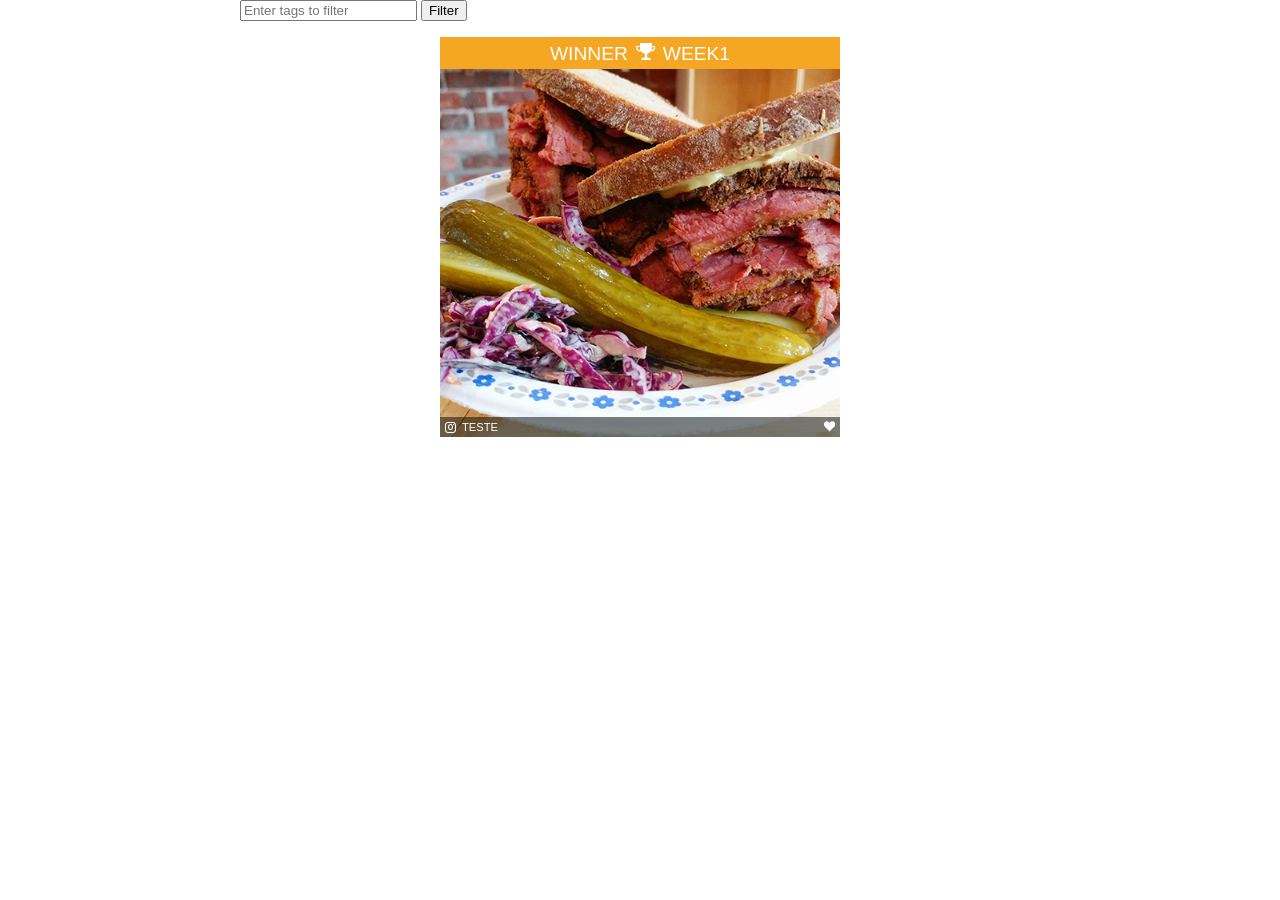
<file: index.html>
<!DOCTYPE html>

<html lang="en">
	<head>
		<meta charset="UTF-8">
		<title>title</title>
		<link rel="stylesheet" type="text/css" href="./styles/style.css">
		<link rel="stylesheet" type="text/css" href="./styles/icomoon/style.css">
        <script src="https://ajax.googleapis.com/ajax/libs/jquery/3.2.1/jquery.min.js"></script>
        <script type="text/javascript" src="./js/instafeed.js"></script>
        <script type="text/javascript" src="./js/main.js"></script>
	</head>

	<body>
		<header>
			<form>
				<input type="text" name="itTags" value="" placeholder="Enter tags to filter">
				<button type="button">Filter</button>
			</form>
		</header>
		<main>
			<div id="winner">
				<div id="week">
					WINNER<span class="icon-trophy"></span>WEEK1
				</div>

				<div id="wpicture">
					<img src="./media/example.jpg">
				</div>
				<div id="infos">
					<span id="icon-instagram" class="icon-instagram"></span>
					<div id="user">Teste</div>
					<div id="bottom-heart" class="icon-heart unclicked"></div>
				</div>
			</div>

			<div id="participants">
			</div>
		</main>
	</body>
</html>
</file>
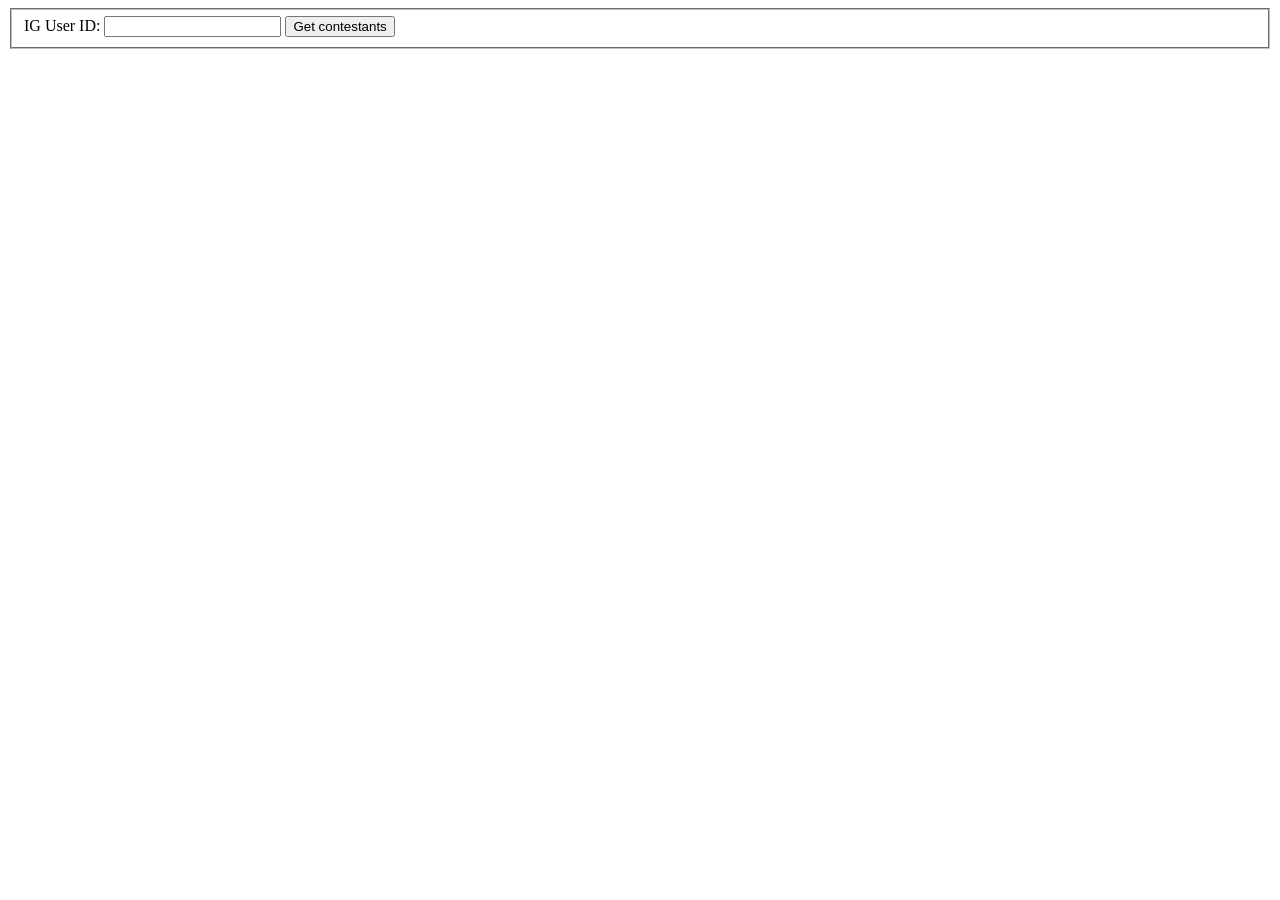
<file: index_old.html>
<!DOCTYPE html>
<html lang="en">
<head>
    <meta charset="UTF-8">
    <meta name="viewport" content="initial-scale=1.0">
    <meta http-equiv="X-UA-Compatible" content="ie=edge">
    <title>Owl Social Media Contest Manager</title>
    <script src="https://ajax.googleapis.com/ajax/libs/jquery/3.2.1/jquery.min.js"></script>
    <script type="text/javascript" src="./js/instafeed.js"></script>
    <script type="text/javascript" src="./js/main.js"></script>
</head>
<body>
    <!--The idea of this form is to enable the user to filter
    the results that will load on page-->
    <form>
        <fieldset>
            <label for="rule">IG User ID: </label>
            <input type="text" name="rule" id="rule">
            <button type="button">Get contestants</button>
        </fieldset>
    </form>
    <!--<div id="instafeed"></div>-->
    <div id="instagram"></div>
</body>
</html>
</file>
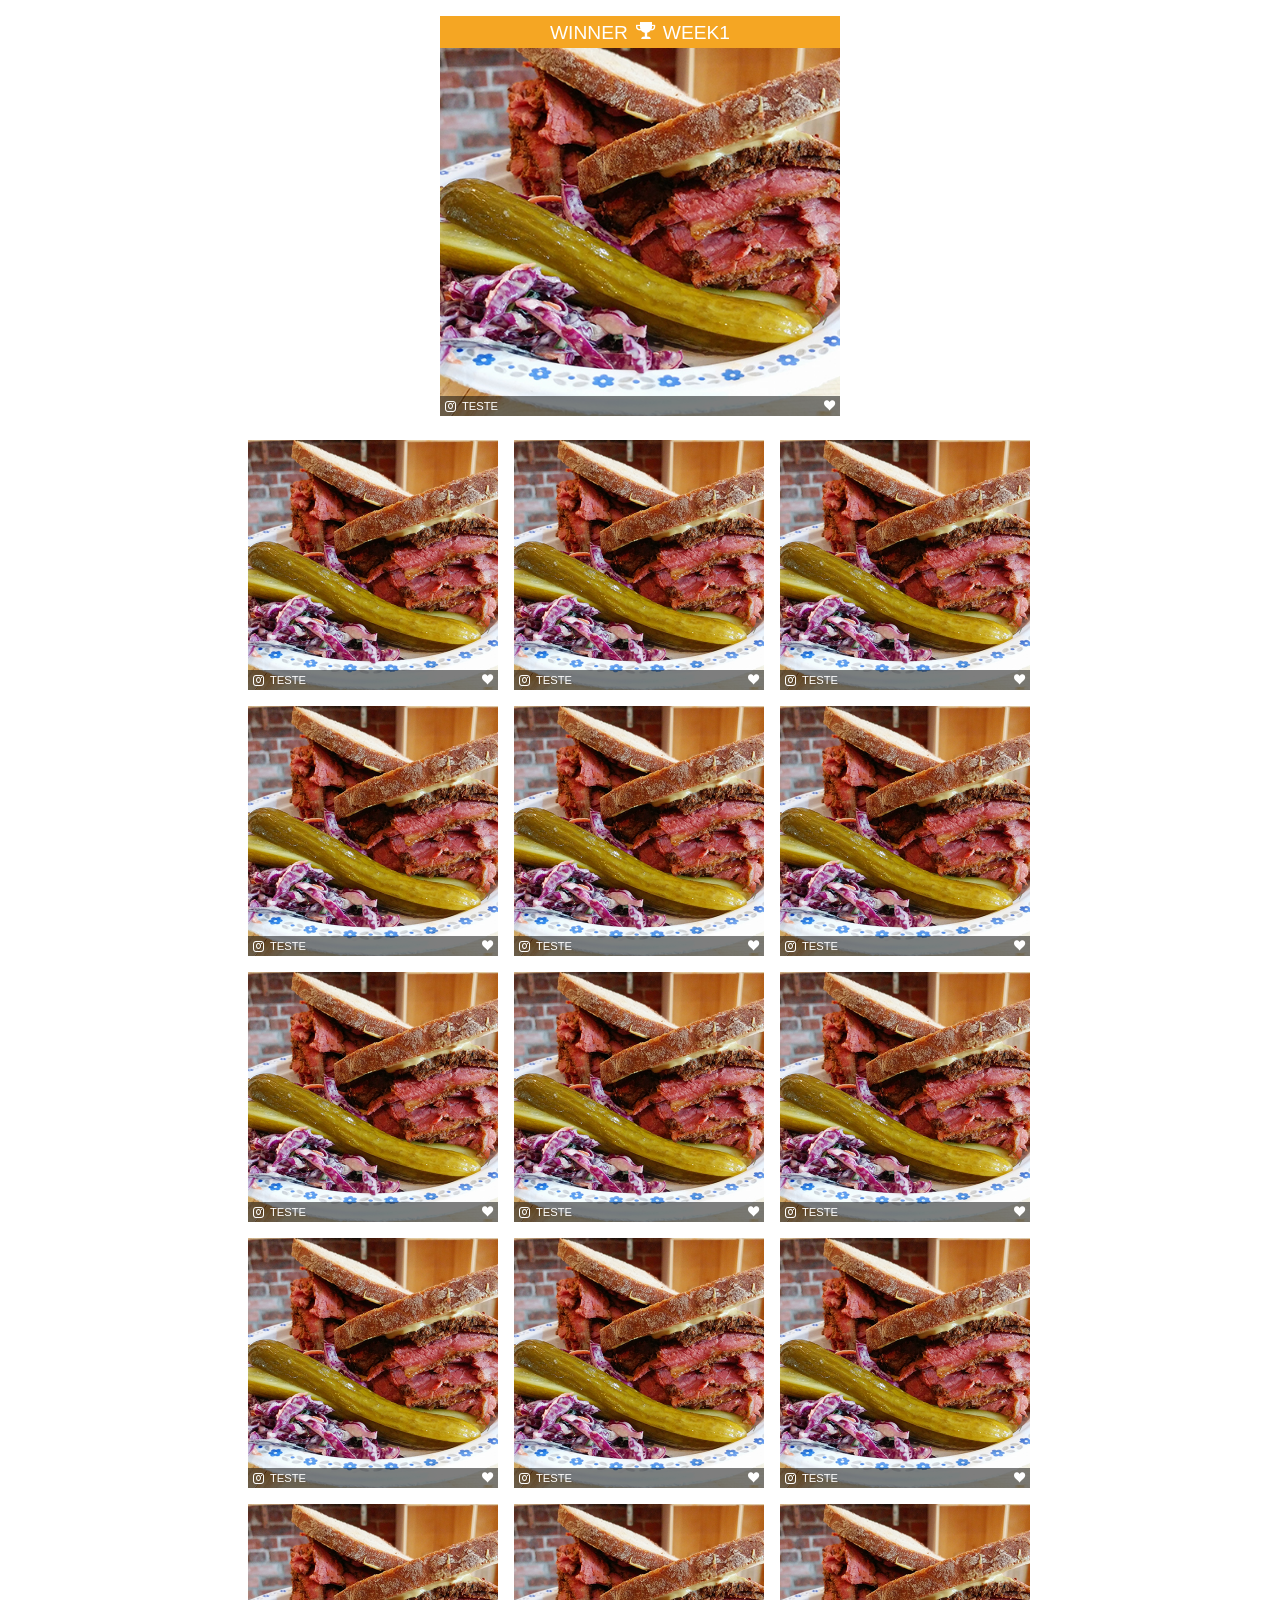
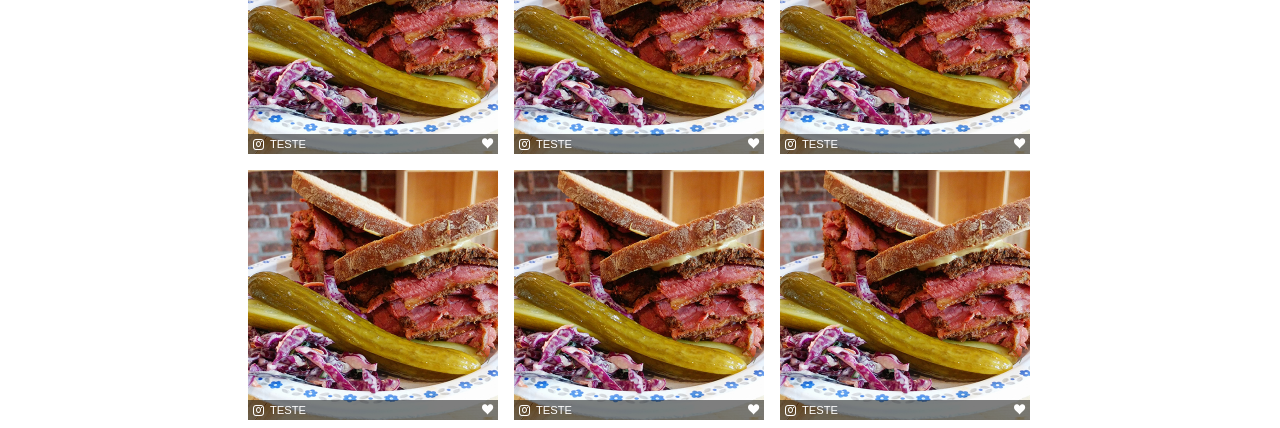
<file: index_pri.html>
<!DOCTYPE html>

<html lang="en">
	<head>
		<meta charset="UTF-8">
		<title>title</title>
		<link rel="stylesheet" type="text/css" href="./styles/style.css">
		<link rel="stylesheet" type="text/css" href="./styles/icomoon/style.css">
	</head>

	<body>

		<div id="winner">
			<div id="week">
				WINNER<span class="icon-trophy"></span>WEEK1
			</div>

			<div id="wpicture">
				<img src="./media/example.jpg">
			</div>
			
			<div id="infos">
				<span id="icon-instagram" class="icon-instagram"></span>
				<div id="user">Teste</div>
				<div id="bottom-heart" class="icon-heart unclicked"></div>
			</div>
		</div>

		<div id="participants">

			<div id="box">
				<div id="picture">
					<img src="./media/example.jpg">
					<span id="center-heart" class="icon-heart"></span>
				</div>
				
				<div id="infos">
					<span id="icon-instagram" class="icon-instagram"></span>
					<div id="user">Teste</div>
					<div id="bottom-heart" class="icon-heart unclicked"></div>
				</div>
			</div>

			<div id="box">
				<div id="picture">
					<img src="./media/example.jpg">
					<span id="center-heart" class="icon-heart"></span>
				</div>
				
				<div id="infos">
					<span id="icon-instagram" class="icon-instagram"></span>
					<div id="user">Teste</div>
					<div id="bottom-heart" class="icon-heart unclicked"></div>
				</div>
			</div>

			<div id="box">
				<div id="picture">
					<img src="./media/example.jpg">
					<span id="center-heart" class="icon-heart"></span>
				</div>
				
				<div id="infos">
					<span id="icon-instagram" class="icon-instagram"></span>
					<div id="user">Teste</div>
					<div id="bottom-heart" class="icon-heart unclicked"></div>
				</div>
			</div>

			<div id="box">
				<div id="picture">
					<img src="./media/example.jpg">
					<span id="center-heart" class="icon-heart"></span>
				</div>
				
				<div id="infos">
					<span id="icon-instagram" class="icon-instagram"></span>
					<div id="user">Teste</div>
					<div id="bottom-heart" class="icon-heart unclicked"></div>
				</div>
			</div>

			<div id="box">
				<div id="picture">
					<img src="./media/example.jpg">
					<span id="center-heart" class="icon-heart"></span>
				</div>
				
				<div id="infos">
					<span id="icon-instagram" class="icon-instagram"></span>
					<div id="user">Teste</div>
					<div id="bottom-heart" class="icon-heart unclicked"></div>
				</div>
			</div>

			<div id="box">
				<div id="picture">
					<img src="./media/example.jpg">
					<span id="center-heart" class="icon-heart"></span>
				</div>
				
				<div id="infos">
					<span id="icon-instagram" class="icon-instagram"></span>
					<div id="user">Teste</div>
					<div id="bottom-heart" class="icon-heart unclicked"></div>
				</div>
			</div>

			<div id="box">
				<div id="picture">
					<img src="./media/example.jpg">
					<span id="center-heart" class="icon-heart"></span>
				</div>
				
				<div id="infos">
					<span id="icon-instagram" class="icon-instagram"></span>
					<div id="user">Teste</div>
					<div id="bottom-heart" class="icon-heart unclicked"></div>
				</div>
			</div>

			<div id="box">
				<div id="picture">
					<img src="./media/example.jpg">
					<span id="center-heart" class="icon-heart"></span>
				</div>
				
				<div id="infos">
					<span id="icon-instagram" class="icon-instagram"></span>
					<div id="user">Teste</div>
					<div id="bottom-heart" class="icon-heart unclicked"></div>
				</div>
			</div>

			<div id="box">
				<div id="picture">
					<img src="./media/example.jpg">
					<span id="center-heart" class="icon-heart"></span>
				</div>
				
				<div id="infos">
					<span id="icon-instagram" class="icon-instagram"></span>
					<div id="user">Teste</div>
					<div id="bottom-heart" class="icon-heart unclicked"></div>
				</div>
			</div>

			<div id="box">
				<div id="picture">
					<img src="./media/example.jpg">
					<span id="center-heart" class="icon-heart"></span>
				</div>
				
				<div id="infos">
					<span id="icon-instagram" class="icon-instagram"></span>
					<div id="user">Teste</div>
					<div id="bottom-heart" class="icon-heart unclicked"></div>
				</div>
			</div>

			<div id="box">
				<div id="picture">
					<img src="./media/example.jpg">
					<span id="center-heart" class="icon-heart"></span>
				</div>
				
				<div id="infos">
					<span id="icon-instagram" class="icon-instagram"></span>
					<div id="user">Teste</div>
					<div id="bottom-heart" class="icon-heart unclicked"></div>
				</div>
			</div>

			<div id="box">
				<div id="picture">
					<img src="./media/example.jpg">
					<span id="center-heart" class="icon-heart"></span>
				</div>
				
				<div id="infos">
					<span id="icon-instagram" class="icon-instagram"></span>
					<div id="user">Teste</div>
					<div id="bottom-heart" class="icon-heart unclicked"></div>
				</div>
			</div>

			<div id="box">
				<div id="picture">
					<img src="./media/example.jpg">
					<span id="center-heart" class="icon-heart"></span>
				</div>
				
				<div id="infos">
					<span id="icon-instagram" class="icon-instagram"></span>
					<div id="user">Teste</div>
					<div id="bottom-heart" class="icon-heart unclicked"></div>
				</div>
			</div>

			<div id="box">
				<div id="picture">
					<img src="./media/example.jpg">
					<span id="center-heart" class="icon-heart"></span>
				</div>
				
				<div id="infos">
					<span id="icon-instagram" class="icon-instagram"></span>
					<div id="user">Teste</div>
					<div id="bottom-heart" class="icon-heart unclicked"></div>
				</div>
			</div>

			<div id="box">
				<div id="picture">
					<img src="./media/example.jpg">
					<span id="center-heart" class="icon-heart"></span>
				</div>
				
				<div id="infos">
					<span id="icon-instagram" class="icon-instagram"></span>
					<div id="user">Teste</div>
					<div id="bottom-heart" class="icon-heart unclicked"></div>
				</div>
			</div>

			<div id="box">
				<div id="picture">
					<img src="./media/example.jpg">
					<span id="center-heart" class="icon-heart"></span>
				</div>
				
				<div id="infos">
					<span id="icon-instagram" class="icon-instagram"></span>
					<div id="user">Teste</div>
					<div id="bottom-heart" class="icon-heart unclicked"></div>
				</div>
			</div>

			<div id="box">
				<div id="picture">
					<img src="./media/example.jpg">
					<span id="center-heart" class="icon-heart"></span>
				</div>
				
				<div id="infos">
					<span id="icon-instagram" class="icon-instagram"></span>
					<div id="user">Teste</div>
					<div id="bottom-heart" class="icon-heart unclicked"></div>
				</div>
			</div>

			<div id="box">
				<div id="picture">
					<img src="./media/example.jpg">
					<span id="center-heart" class="icon-heart"></span>
				</div>
				
				<div id="infos">
					<span id="icon-instagram" class="icon-instagram"></span>
					<div id="user">Teste</div>
					<div id="bottom-heart" class="icon-heart unclicked"></div>
				</div>
			</div>
		</div>

	</body>
</html>
</file>
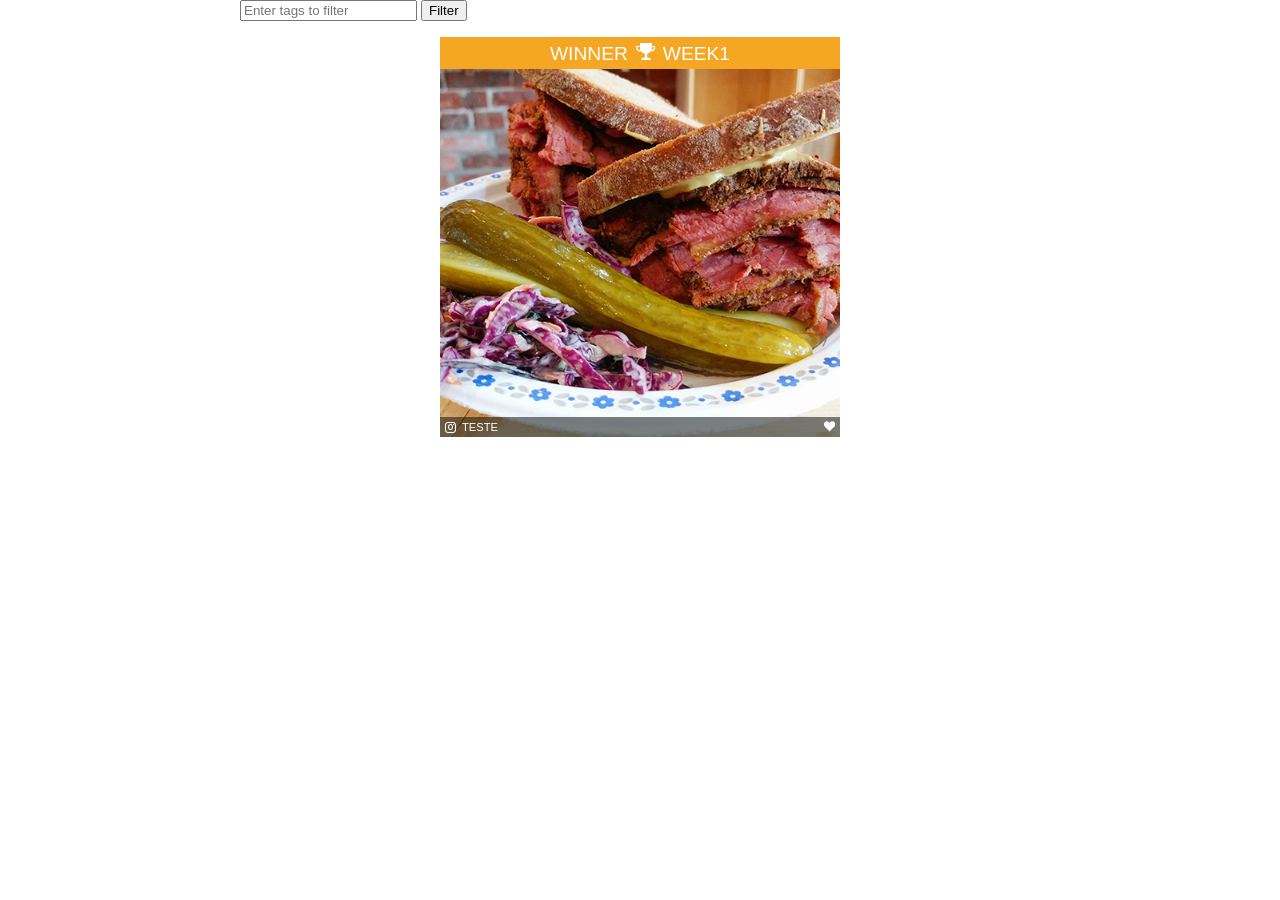
<file: index_searchable.html>
<!DOCTYPE html>
<!--Comment  -->
<html lang="en">
	<head>
		<meta charset="UTF-8">
		<title>title</title>
		<link rel="stylesheet" type="text/css" href="./styles/style.css">
		<link rel="stylesheet" type="text/css" href="./styles/icomoon/style.css">
        <script src="https://ajax.googleapis.com/ajax/libs/jquery/3.2.1/jquery.min.js"></script>
        <script type="text/javascript" src="./js/instafeed.js"></script>
        <script type="text/javascript" src="./js/main_searchable.js"></script>
	</head>

	<body>
		<header>
			<form>
				<input type="text" name="itTags" value="" placeholder="Enter tags to filter">
				<button type="button">Filter</button>
			</form>
		</header>
		<main>
			<div id="winner">
				<div id="week">
					WINNER<span class="icon-trophy"></span>WEEK1
				</div>

				<div id="wpicture">
					<img src="./media/example.jpg">
				</div>
				<div id="infos">
					<span id="icon-instagram" class="icon-instagram"></span>
					<div id="user">Teste</div>
					<div id="bottom-heart" class="icon-heart unclicked"></div>
				</div>
			</div>

			<div id="participants">
			</div>
		</main>
	</body>
</html>
</file>
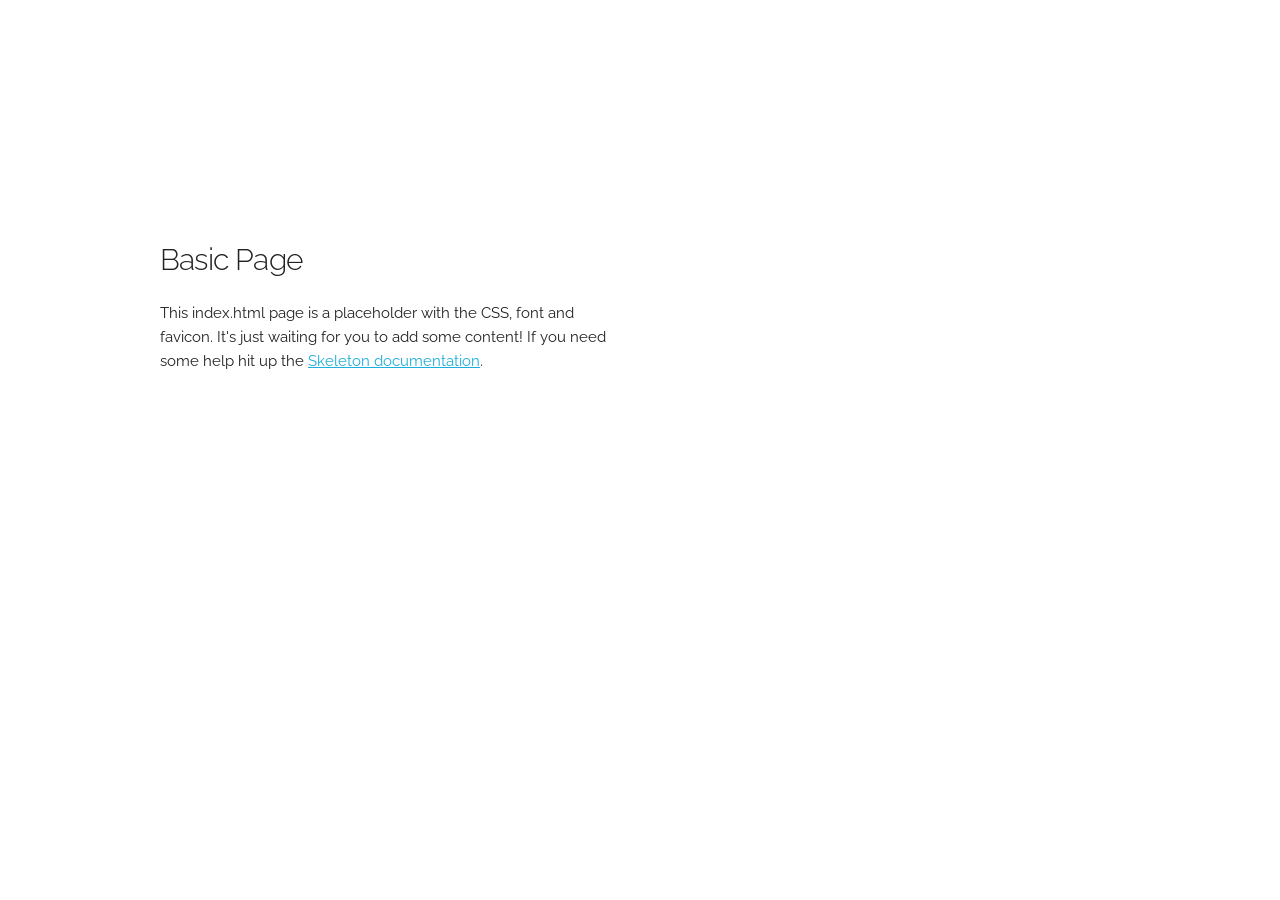
<file: index_skeleton.html>
<!DOCTYPE html>
<html lang="en">
<head>

  <!-- Basic Page Needs
  –––––––––––––––––––––––––––––––––––––––––––––––––– -->
  <meta charset="utf-8">
  <title>Your page title here :)</title>
  <meta name="description" content="">
  <meta name="author" content="">

  <!-- Mobile Specific Metas
  –––––––––––––––––––––––––––––––––––––––––––––––––– -->
  <meta name="viewport" content="width=device-width, initial-scale=1">

  <!-- FONT
  –––––––––––––––––––––––––––––––––––––––––––––––––– -->
  <link href="//fonts.googleapis.com/css?family=Raleway:400,300,600" rel="stylesheet" type="text/css">

  <!-- CSS
  –––––––––––––––––––––––––––––––––––––––––––––––––– -->
  <link rel="stylesheet" href="css/normalize.css">
  <link rel="stylesheet" href="css/skeleton.css">

  <!-- Favicon
  –––––––––––––––––––––––––––––––––––––––––––––––––– -->
  <link rel="icon" type="image/png" href="images/favicon.png">

</head>
<body>

  <!-- Primary Page Layout
  –––––––––––––––––––––––––––––––––––––––––––––––––– -->
  <div class="container">
    <div class="row">
      <div class="one-half column" style="margin-top: 25%">
        <h4>Basic Page</h4>
        <p>This index.html page is a placeholder with the CSS, font and favicon. It's just waiting for you to add some content! If you need some help hit up the <a href="http://www.getskeleton.com">Skeleton documentation</a>.</p>
      </div>
    </div>
  </div>

<!-- End Document
  –––––––––––––––––––––––––––––––––––––––––––––––––– -->
</body>
</html>
</file>
<file: styles/style.css>
body {
	background-color: white;
	max-width: 800px;
	margin: 0 auto;
}

#winner {
	width: 400px;
	height: 400px;
	position: relative;
	margin: 1rem auto;
}

#winner img {
	width: 400px;
	height: 400px;
}

#week {
	font-family: Arial, sans-serif;
	text-transform: uppercase;
	font-size: 1.2rem;
	color: white;
	padding-top: 5px;
	text-align: center;

	position: absolute;
	height: 32px;
	top: 0;
	left: 0;
	right: 0;
	background-color: rgb(245, 166, 35);

	box-sizing: border-box;
}

#week span {
	margin-left: .5rem;
	margin-right: .5rem;
}

#participants {
	margin: 0 auto;
	max-width: 800px;
}

#box {
	width: 250px;
	height: 250px;
	position: relative;
	margin: .5rem;
	float: left;
}

#box img {
	width: 250px;
	height: 250px;
}

#picture {
	position: relative;
}

#center-heart {
	position: absolute;
	top: 100px;
	left: 100px;
	text-align: center;
	opacity: 0;
}

#picture span {
	font-size: 3rem;
	color: white;
}

/* #picture:hover #center-heart {
	opacity: 1;
} */

#infos {
	background-color: rgba(0, 0, 0, 0.5);
	height: 20px;
	padding: 4px;
	position: absolute;
	left: 0;
	right: 0;
	bottom: 0;
	font-size: 0.7rem;
	box-sizing: border-box;
}

#infos span {
	position: absolute;
	left: 5px;
	top: 5px;
	color: white;
	float: left;
}

#user {
	font-family: Arial, sans-serif;
	text-transform: uppercase;
	color: white;
	position: absolute;
	left: 22px;
	bottom: 4px;
	float: left;
}

#bottom-heart {
	position: absolute;
	right: 5px;
}

.unclicked {
	color: white; 
}

.clicked {
	color: red;
}
</file>
<file: styles/icomoon/style.css>
@font-face {
  font-family: 'icomoon';
  src:  url('fonts/icomoon.eot?tj33ef');
  src:  url('fonts/icomoon.eot?tj33ef#iefix') format('embedded-opentype'),
    url('fonts/icomoon.ttf?tj33ef') format('truetype'),
    url('fonts/icomoon.woff?tj33ef') format('woff'),
    url('fonts/icomoon.svg?tj33ef#icomoon') format('svg');
  font-weight: normal;
  font-style: normal;
}

[class^="icon-"], [class*=" icon-"] {
  /* use !important to prevent issues with browser extensions that change fonts */
  font-family: 'icomoon' !important;
  speak: none;
  font-style: normal;
  font-weight: normal;
  font-variant: normal;
  text-transform: none;
  line-height: 1;

  /* Better Font Rendering =========== */
  -webkit-font-smoothing: antialiased;
  -moz-osx-font-smoothing: grayscale;
}

.icon-trophy:before {
  content: "\e99e";
}
.icon-heart:before {
  content: "\e9da";
}
.icon-instagram:before {
  content: "\ea92";
}
</file>
<file: css/skeleton.css>
/*
* Skeleton V2.0.4
* Copyright 2014, Dave Gamache
* www.getskeleton.com
* Free to use under the MIT license.
* http://www.opensource.org/licenses/mit-license.php
* 12/29/2014
*/


/* Table of contents
––––––––––––––––––––––––––––––––––––––––––––––––––
- Grid
- Base Styles
- Typography
- Links
- Buttons
- Forms
- Lists
- Code
- Tables
- Spacing
- Utilities
- Clearing
- Media Queries
*/


/* Grid
–––––––––––––––––––––––––––––––––––––––––––––––––– */
.container {
  position: relative;
  width: 100%;
  max-width: 960px;
  margin: 0 auto;
  padding: 0 20px;
  box-sizing: border-box; }
.column,
.columns {
  width: 100%;
  float: left;
  box-sizing: border-box; }

/* For devices larger than 400px */
@media (min-width: 400px) {
  .container {
    width: 85%;
    padding: 0; }
}

/* For devices larger than 550px */
@media (min-width: 550px) {
  .container {
    width: 80%; }
  .column,
  .columns {
    margin-left: 4%; }
  .column:first-child,
  .columns:first-child {
    margin-left: 0; }

  .one.column,
  .one.columns                    { width: 4.66666666667%; }
  .two.columns                    { width: 13.3333333333%; }
  .three.columns                  { width: 22%;            }
  .four.columns                   { width: 30.6666666667%; }
  .five.columns                   { width: 39.3333333333%; }
  .six.columns                    { width: 48%;            }
  .seven.columns                  { width: 56.6666666667%; }
  .eight.columns                  { width: 65.3333333333%; }
  .nine.columns                   { width: 74.0%;          }
  .ten.columns                    { width: 82.6666666667%; }
  .eleven.columns                 { width: 91.3333333333%; }
  .twelve.columns                 { width: 100%; margin-left: 0; }

  .one-third.column               { width: 30.6666666667%; }
  .two-thirds.column              { width: 65.3333333333%; }

  .one-half.column                { width: 48%; }

  /* Offsets */
  .offset-by-one.column,
  .offset-by-one.columns          { margin-left: 8.66666666667%; }
  .offset-by-two.column,
  .offset-by-two.columns          { margin-left: 17.3333333333%; }
  .offset-by-three.column,
  .offset-by-three.columns        { margin-left: 26%;            }
  .offset-by-four.column,
  .offset-by-four.columns         { margin-left: 34.6666666667%; }
  .offset-by-five.column,
  .offset-by-five.columns         { margin-left: 43.3333333333%; }
  .offset-by-six.column,
  .offset-by-six.columns          { margin-left: 52%;            }
  .offset-by-seven.column,
  .offset-by-seven.columns        { margin-left: 60.6666666667%; }
  .offset-by-eight.column,
  .offset-by-eight.columns        { margin-left: 69.3333333333%; }
  .offset-by-nine.column,
  .offset-by-nine.columns         { margin-left: 78.0%;          }
  .offset-by-ten.column,
  .offset-by-ten.columns          { margin-left: 86.6666666667%; }
  .offset-by-eleven.column,
  .offset-by-eleven.columns       { margin-left: 95.3333333333%; }

  .offset-by-one-third.column,
  .offset-by-one-third.columns    { margin-left: 34.6666666667%; }
  .offset-by-two-thirds.column,
  .offset-by-two-thirds.columns   { margin-left: 69.3333333333%; }

  .offset-by-one-half.column,
  .offset-by-one-half.columns     { margin-left: 52%; }

}


/* Base Styles
–––––––––––––––––––––––––––––––––––––––––––––––––– */
/* NOTE
html is set to 62.5% so that all the REM measurements throughout Skeleton
are based on 10px sizing. So basically 1.5rem = 15px :) */
html {
  font-size: 62.5%; }
body {
  font-size: 1.5em; /* currently ems cause chrome bug misinterpreting rems on body element */
  line-height: 1.6;
  font-weight: 400;
  font-family: "Raleway", "HelveticaNeue", "Helvetica Neue", Helvetica, Arial, sans-serif;
  color: #222; }


/* Typography
–––––––––––––––––––––––––––––––––––––––––––––––––– */
h1, h2, h3, h4, h5, h6 {
  margin-top: 0;
  margin-bottom: 2rem;
  font-weight: 300; }
h1 { font-size: 4.0rem; line-height: 1.2;  letter-spacing: -.1rem;}
h2 { font-size: 3.6rem; line-height: 1.25; letter-spacing: -.1rem; }
h3 { font-size: 3.0rem; line-height: 1.3;  letter-spacing: -.1rem; }
h4 { font-size: 2.4rem; line-height: 1.35; letter-spacing: -.08rem; }
h5 { font-size: 1.8rem; line-height: 1.5;  letter-spacing: -.05rem; }
h6 { font-size: 1.5rem; line-height: 1.6;  letter-spacing: 0; }

/* Larger than phablet */
@media (min-width: 550px) {
  h1 { font-size: 5.0rem; }
  h2 { font-size: 4.2rem; }
  h3 { font-size: 3.6rem; }
  h4 { font-size: 3.0rem; }
  h5 { font-size: 2.4rem; }
  h6 { font-size: 1.5rem; }
}

p {
  margin-top: 0; }


/* Links
–––––––––––––––––––––––––––––––––––––––––––––––––– */
a {
  color: #1EAEDB; }
a:hover {
  color: #0FA0CE; }


/* Buttons
–––––––––––––––––––––––––––––––––––––––––––––––––– */
.button,
button,
input[type="submit"],
input[type="reset"],
input[type="button"] {
  display: inline-block;
  height: 38px;
  padding: 0 30px;
  color: #555;
  text-align: center;
  font-size: 11px;
  font-weight: 600;
  line-height: 38px;
  letter-spacing: .1rem;
  text-transform: uppercase;
  text-decoration: none;
  white-space: nowrap;
  background-color: transparent;
  border-radius: 4px;
  border: 1px solid #bbb;
  cursor: pointer;
  box-sizing: border-box; }
.button:hover,
button:hover,
input[type="submit"]:hover,
input[type="reset"]:hover,
input[type="button"]:hover,
.button:focus,
button:focus,
input[type="submit"]:focus,
input[type="reset"]:focus,
input[type="button"]:focus {
  color: #333;
  border-color: #888;
  outline: 0; }
.button.button-primary,
button.button-primary,
input[type="submit"].button-primary,
input[type="reset"].button-primary,
input[type="button"].button-primary {
  color: #FFF;
  background-color: #33C3F0;
  border-color: #33C3F0; }
.button.button-primary:hover,
button.button-primary:hover,
input[type="submit"].button-primary:hover,
input[type="reset"].button-primary:hover,
input[type="button"].button-primary:hover,
.button.button-primary:focus,
button.button-primary:focus,
input[type="submit"].button-primary:focus,
input[type="reset"].button-primary:focus,
input[type="button"].button-primary:focus {
  color: #FFF;
  background-color: #1EAEDB;
  border-color: #1EAEDB; }


/* Forms
–––––––––––––––––––––––––––––––––––––––––––––––––– */
input[type="email"],
input[type="number"],
input[type="search"],
input[type="text"],
input[type="tel"],
input[type="url"],
input[type="password"],
textarea,
select {
  height: 38px;
  padding: 6px 10px; /* The 6px vertically centers text on FF, ignored by Webkit */
  background-color: #fff;
  border: 1px solid #D1D1D1;
  border-radius: 4px;
  box-shadow: none;
  box-sizing: border-box; }
/* Removes awkward default styles on some inputs for iOS */
input[type="email"],
input[type="number"],
input[type="search"],
input[type="text"],
input[type="tel"],
input[type="url"],
input[type="password"],
textarea {
  -webkit-appearance: none;
     -moz-appearance: none;
          appearance: none; }
textarea {
  min-height: 65px;
  padding-top: 6px;
  padding-bottom: 6px; }
input[type="email"]:focus,
input[type="number"]:focus,
input[type="search"]:focus,
input[type="text"]:focus,
input[type="tel"]:focus,
input[type="url"]:focus,
input[type="password"]:focus,
textarea:focus,
select:focus {
  border: 1px solid #33C3F0;
  outline: 0; }
label,
legend {
  display: block;
  margin-bottom: .5rem;
  font-weight: 600; }
fieldset {
  padding: 0;
  border-width: 0; }
input[type="checkbox"],
input[type="radio"] {
  display: inline; }
label > .label-body {
  display: inline-block;
  margin-left: .5rem;
  font-weight: normal; }


/* Lists
–––––––––––––––––––––––––––––––––––––––––––––––––– */
ul {
  list-style: circle inside; }
ol {
  list-style: decimal inside; }
ol, ul {
  padding-left: 0;
  margin-top: 0; }
ul ul,
ul ol,
ol ol,
ol ul {
  margin: 1.5rem 0 1.5rem 3rem;
  font-size: 90%; }
li {
  margin-bottom: 1rem; }


/* Code
–––––––––––––––––––––––––––––––––––––––––––––––––– */
code {
  padding: .2rem .5rem;
  margin: 0 .2rem;
  font-size: 90%;
  white-space: nowrap;
  background: #F1F1F1;
  border: 1px solid #E1E1E1;
  border-radius: 4px; }
pre > code {
  display: block;
  padding: 1rem 1.5rem;
  white-space: pre; }


/* Tables
–––––––––––––––––––––––––––––––––––––––––––––––––– */
th,
td {
  padding: 12px 15px;
  text-align: left;
  border-bottom: 1px solid #E1E1E1; }
th:first-child,
td:first-child {
  padding-left: 0; }
th:last-child,
td:last-child {
  padding-right: 0; }


/* Spacing
–––––––––––––––––––––––––––––––––––––––––––––––––– */
button,
.button {
  margin-bottom: 1rem; }
input,
textarea,
select,
fieldset {
  margin-bottom: 1.5rem; }
pre,
blockquote,
dl,
figure,
table,
p,
ul,
ol,
form {
  margin-bottom: 2.5rem; }


/* Utilities
–––––––––––––––––––––––––––––––––––––––––––––––––– */
.u-full-width {
  width: 100%;
  box-sizing: border-box; }
.u-max-full-width {
  max-width: 100%;
  box-sizing: border-box; }
.u-pull-right {
  float: right; }
.u-pull-left {
  float: left; }


/* Misc
–––––––––––––––––––––––––––––––––––––––––––––––––– */
hr {
  margin-top: 3rem;
  margin-bottom: 3.5rem;
  border-width: 0;
  border-top: 1px solid #E1E1E1; }


/* Clearing
–––––––––––––––––––––––––––––––––––––––––––––––––– */

/* Self Clearing Goodness */
.container:after,
.row:after,
.u-cf {
  content: "";
  display: table;
  clear: both; }


/* Media Queries
–––––––––––––––––––––––––––––––––––––––––––––––––– */
/*
Note: The best way to structure the use of media queries is to create the queries
near the relevant code. For example, if you wanted to change the styles for buttons
on small devices, paste the mobile query code up in the buttons section and style it
there.
*/


/* Larger than mobile */
@media (min-width: 400px) {}

/* Larger than phablet (also point when grid becomes active) */
@media (min-width: 550px) {}

/* Larger than tablet */
@media (min-width: 750px) {}

/* Larger than desktop */
@media (min-width: 1000px) {}

/* Larger than Desktop HD */
@media (min-width: 1200px) {}
</file>
